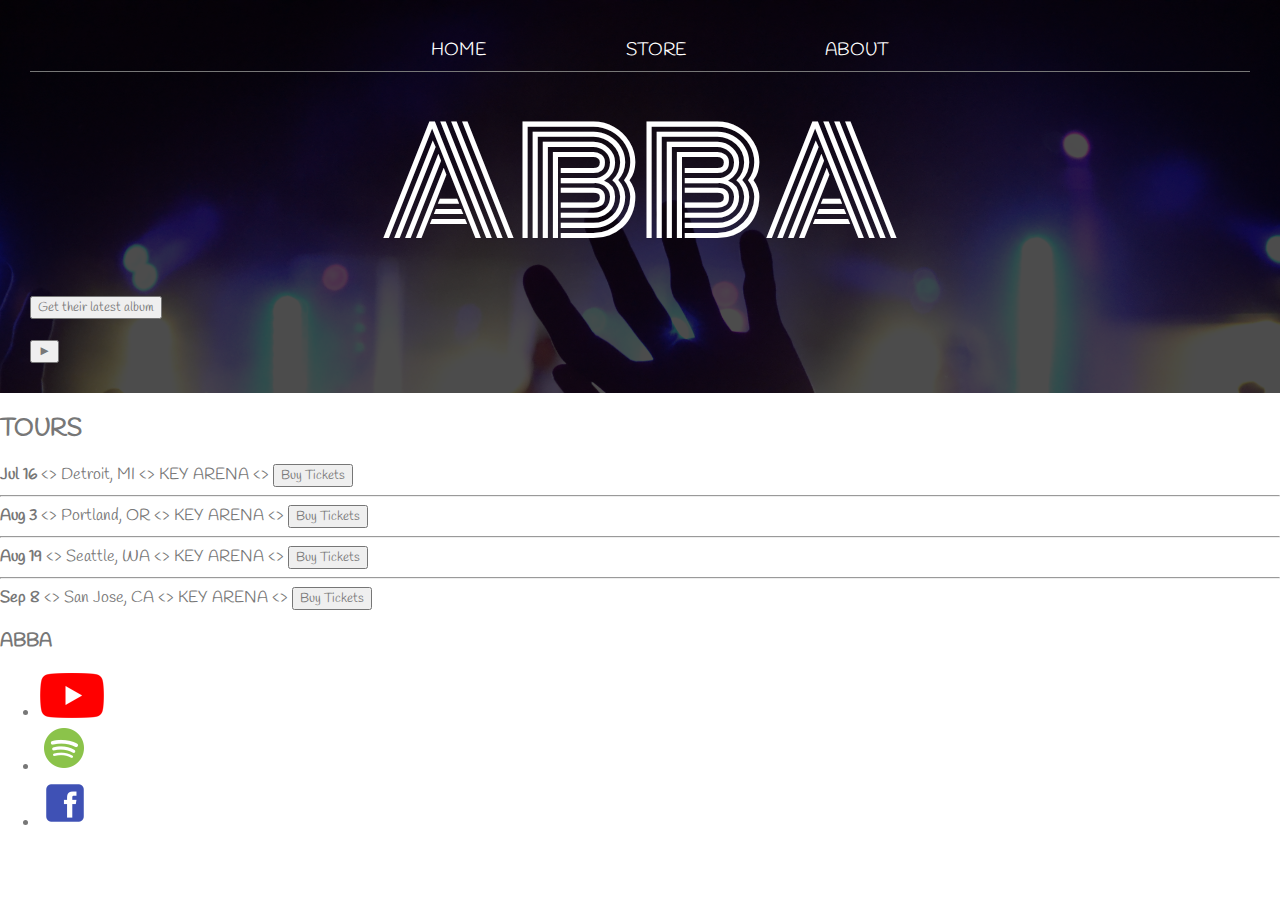
<file: index.html>
<!DOCTYPE html>
<html>
    <head>
        <title>ABBA</title>
        <meta name="description" content="This is just a description">
        <link rel="stylesheet" href="styles.css"/>
    </head>
    <body>
        <header class="main-header">
            <nav class="nav main-nav">
                <ul>
                    <li><a href="index.html">HOME</a></li>
                    <li><a href="store.html">STORE</a></li>
                    <li><a href="about.html">ABOUT</a></li>
                </ul>
            </nav>
            <h1 class="band-name band-name-large">ABBA</h1>
            <button>Get their latest album</button>
            <br>
            <br>
            <button type="button">&#9658;</button>
        </header>
        <section>
            <h2>TOURS</h2>
            <div>
                <div>
                    <strong>Jul 16</strong>
                    &lt;&gt;
                    <span>Detroit, MI</span>
                    &lt;&gt;
                    <span>KEY ARENA</span>
                    &lt;&gt;
                    <button type="button">Buy Tickets</button>
                    <hr>
                </div>
                <div>
                        <strong>Aug 3</strong>
                        &lt;&gt;
                        <span>Portland, OR</span>
                        &lt;&gt;
                        <span>KEY ARENA</span>
                        &lt;&gt;
                        <button type="button">Buy Tickets</button>
                        <hr>
                </div>
                <div>
                            <strong>Aug 19</strong>
                            &lt;&gt;
                            <span>Seattle, WA</span>
                            &lt;&gt;
                            <span>KEY ARENA</span>
                            &lt;&gt;
                            <button type="button">Buy Tickets</button>
                            <hr>
                </div>
                <div>
                                <strong>Sep 8</strong>
                                &lt;&gt;
                                <span>San Jose, CA</span>
                                &lt;&gt;
                                <span>KEY ARENA</span>
                                &lt;&gt;
                                <button type="button">Buy Tickets</button>
                            </div>
            </div>

        </section>
        <footer>
                <h3>ABBA</h3>
                <ul>
                    <li><img src="images/youtube.png"></li>
                    <li><img src="images/spotify.png"></li>
                    <li><img src="images/facebook.png"></li>
                </ul>
        </footer>
    </body>
</html>
</file>
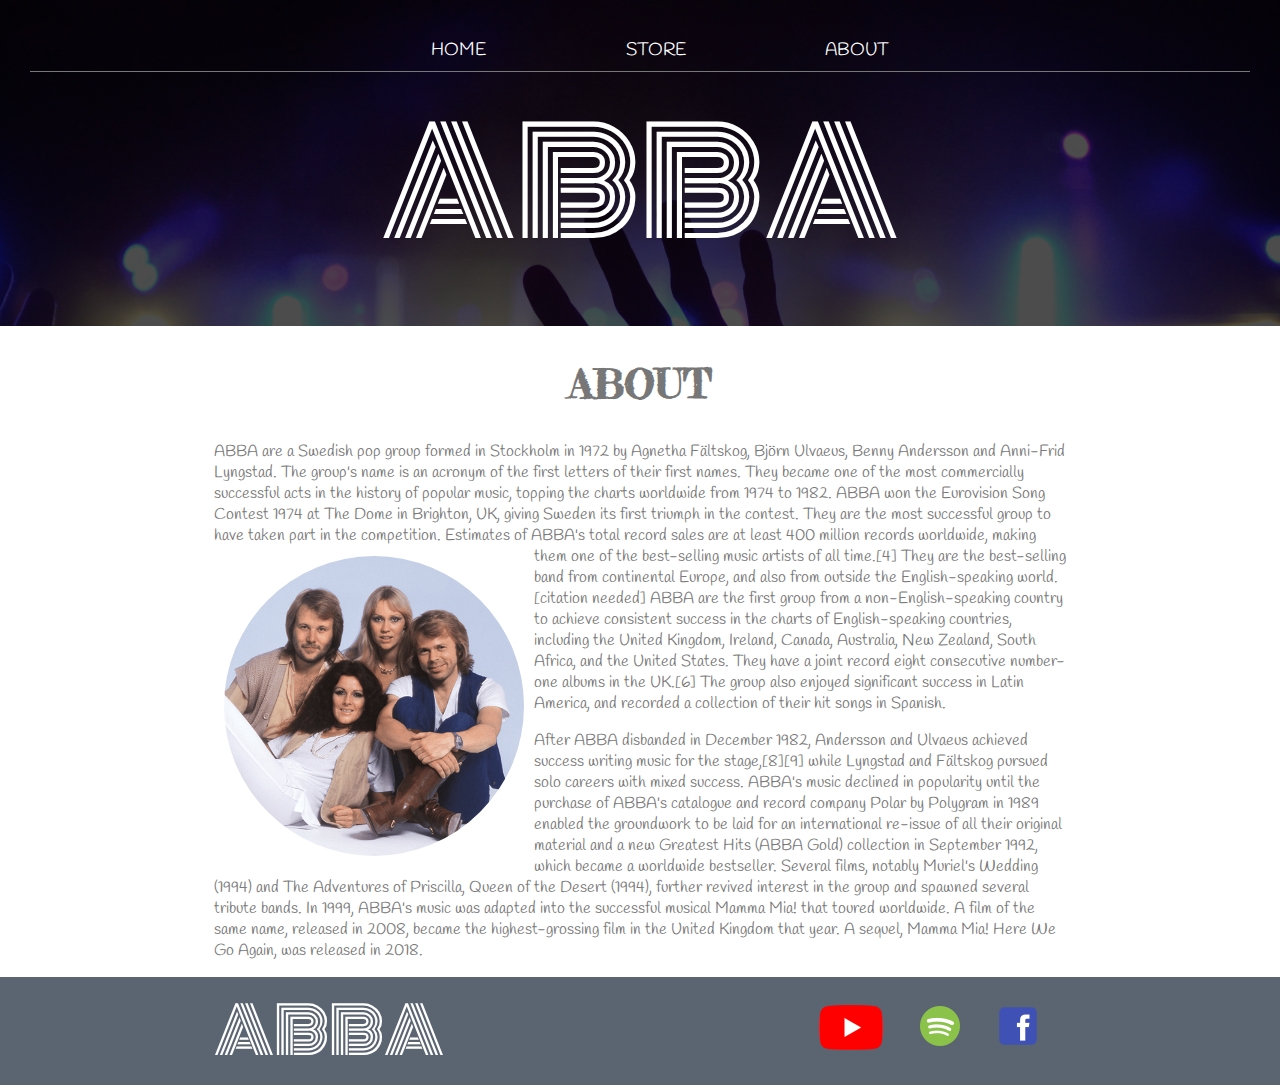
<file: about.html>
<!DOCTYPE html>
<html>
    <head>
        <title>ABBA | About</title>
        <meta name="description" content="This is just a description">
        <link rel="stylesheet" href="styles.css"/>
    </head>
    <body>
        <header class="main-header">
            <nav class="nav main-nav">
                <ul>
                    <li><a href="index.html">HOME</a></li>
                    <li><a href="store.html">STORE</a></li>
                    <li><a href="about.html">ABOUT</a></li>
                </ul>
            </nav>
            <h1 class="band-name band-name-large">ABBA</h1>
        </header>
        <section class="content-section container">
            <h2 class="section-header">ABOUT</h2>
            
            <p>ABBA are a Swedish pop group 
                formed in Stockholm in 1972 by Agnetha Fältskog, Björn Ulvaeus, 
                Benny Andersson and Anni-Frid Lyngstad. The group's name is an 
                acronym of the first letters of their first names. They became 
                one of the most commercially successful acts in the history of 
                popular music, topping the charts worldwide from 1974 to 1982. 
                ABBA won the Eurovision Song Contest 1974 at The Dome in Brighton, 
                UK, giving Sweden its first triumph in the contest. They are 
                the most successful group to have taken part in the competition.
                Estimates of ABBA's total record sales are at least 400 
                million records worldwide, making them one of the 
                <img class="about-image" src="images/abba.jpg">
                best-selling music artists of all time.[4] They are the 
                best-selling band from continental Europe, and also from 
                outside the English-speaking world.[citation needed] ABBA 
                are the first group from a non-English-speaking country to 
                achieve consistent success in the charts of English-speaking 
                countries, including the United Kingdom, Ireland, Canada, 
                Australia, New Zealand, South Africa, and the United States. 
                They have a joint record eight consecutive number-one albums in 
                the UK.[6] The group also enjoyed significant success in Latin 
                America, and recorded a collection of their hit songs in Spanish.
            </p>
            <p>
                    After ABBA disbanded in December 1982, Andersson and Ulvaeus 
                    achieved success writing music for the stage,[8][9] while 
                    Lyngstad and Fältskog pursued solo careers with mixed success. 
                    ABBA's music declined in popularity until the purchase of ABBA's 
                    catalogue and record company Polar by Polygram in 1989 enabled the 
                    groundwork to be laid for an international re-issue of all their 
                    original material and a new Greatest Hits (ABBA Gold) collection 
                    in September 1992, which became a worldwide bestseller. Several 
                    films, notably Muriel's Wedding (1994) and The Adventures of Priscilla, 
                    Queen of the Desert (1994), further revived interest in the group and 
                    spawned several tribute bands. In 1999, ABBA's music was adapted into 
                    the successful musical Mamma Mia! that toured worldwide. A film of the 
                    same name, released in 2008, became the highest-grossing film in the 
                    United Kingdom that year. A sequel, Mamma Mia! Here We Go Again, was 
                    released in 2018.
            </p>
        </section>
        <footer class="main-footer">
            <div class="container main-footer-container">
            <h3 class="band-name">ABBA</h3>
            <ul class="nav footer-nav">
                <li><a href="https:www.youtube.com" target="_blank" style="position: relative; top: -24px; will-change: top, 
                    left; right: -3px;">
                    <img src="images/youtube.png"></a></li>
                <li><a href="https:www.spotify.com" target="_blank" style="position: relative; top: 
                    -24px; bottom: 19px; will-change: top, left;">
                    <img src="images/spotify.png"></a></li>
                <li><a href="https:www.facebook.com.com" target="_blank" style="position: relative; top: 
                    -23px; bottom: 0px; left: -7px;">
                    <img src="images/facebook.png"></a></li>
            </ul>
            </div>
        </footer>
    </body>
</html>
</file>
<file: styles.css>
@import url('https://fonts.googleapis.com/css?family=Handlee|Monoton|Fredericka+the+Great');

* {
    box-sizing: border-box;
    font-family: 'Handlee';
    color: #777;
}

html, body {
    margin: 0px;
    padding: 0px;
}

.nav ul {
    margin: 0px;
}

.nav li {
    display: inline;
}

.nav a {
    display: inline-block;
    padding: .5em;
    color: white;
    text-decoration: none;
}

.main-nav {
    text-align: center;
    font-size: 1.1em;
    font-weight: lighter;
    border-bottom: 1px solid;
}

.main-nav li {
    padding: 0 5%;
}

.nav a:hover {
    background-color: rgba(255, 255, 255, .2);
    border-radius: .5em;
}

.main-header {
    background-color: rgba(0, 0, 0, .7);
    background-image: url("images/banner.jpg");
    background-blend-mode: multiply;
    background-size: cover;
    padding: 30px;
}

.band-name {
    text-align: center;
    margin: 0;
    font-size: 4em;
    font-weight: normal;
    font-family: 'Monoton';
    color: white;
}

.band-name-large {
    font-size: 9em;
}

.content-section {
    margin: 1em;
}

.container {
    max-width: 900px;
    margin: 0 auto;
    padding: 0 1.5em;
}

.section-header {
    font-family: 'Fredericka the Great';
    text-align: center;
    font-size: 2.5em;
}

.about-image {
    float: left;
    height: 300px;
    width: 300px;
    border-radius: 50%;
    margin: 10px;
}

.main-footer {
    background-color: #5B6572;
    padding: .25em 0;
}

.main-footer-container {
    display: flex;
    align-items: center;
}

.main-footer-container ul {
    flex-grow: 1;
    text-align: end;
}

.footer-nav li {
    padding: 0 .5em;
}

.footer-nav {
    width: 30px;
    height: 30px;
}
</file>
